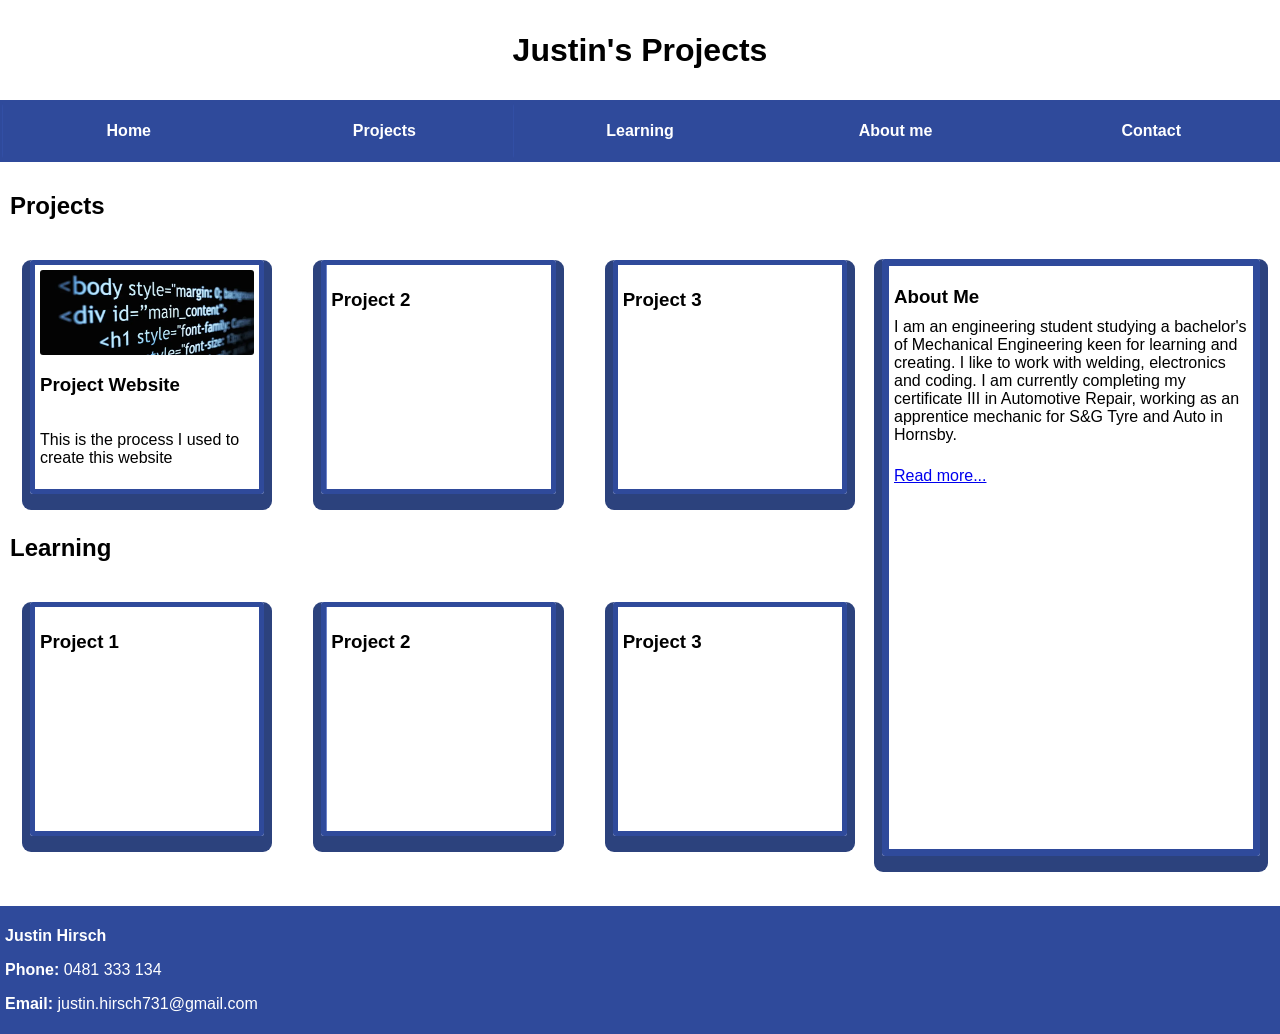
<file: index.html>
<!DOCTYPE html>
<html lang="en">
    <head>
        <meta charset="UTF-8">
        <meta http-equiv="refresh" content="0; url=./home/">
        <title>Redirecting...</title>
    </head>
    <body>
    </body>
</html>
</file>
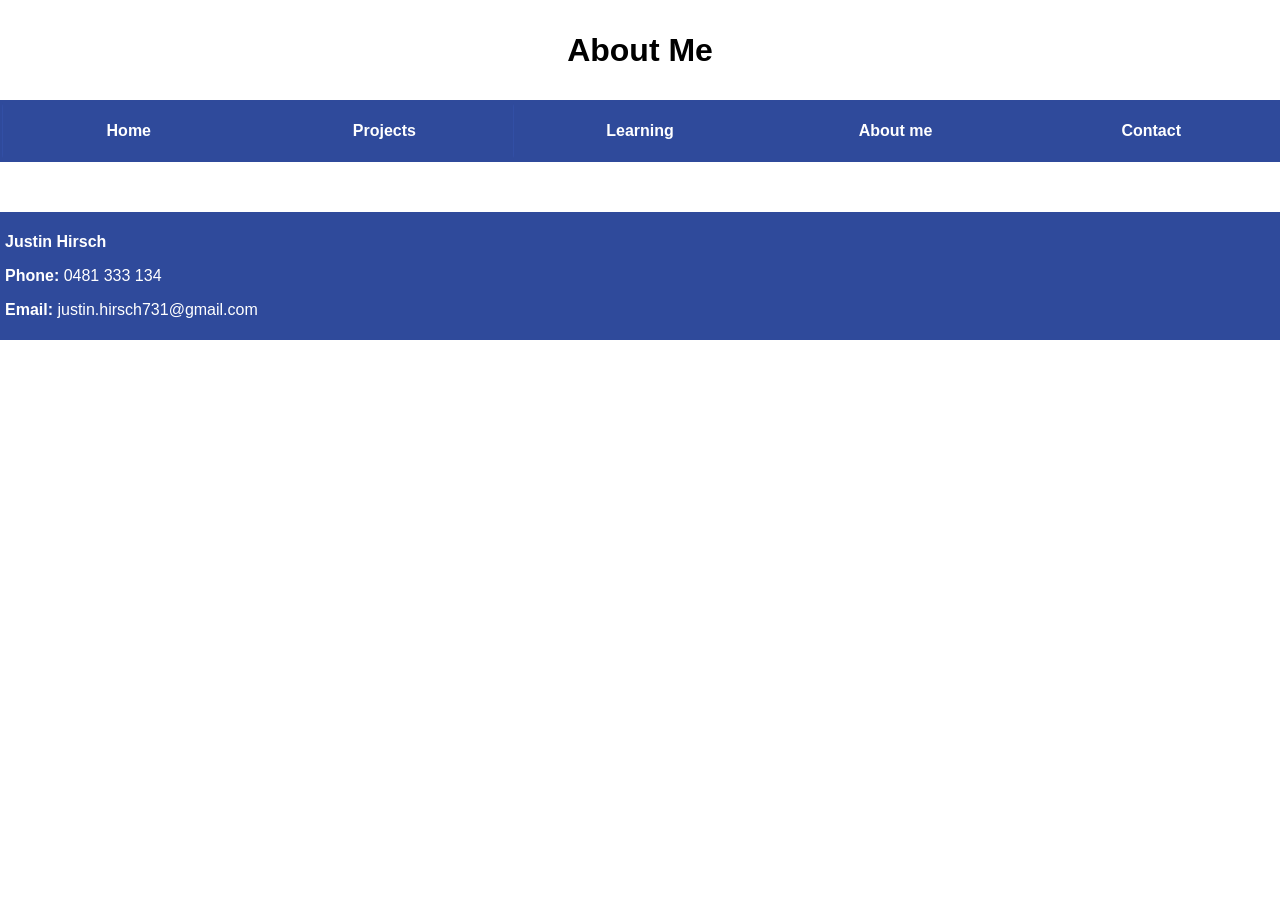
<file: aboutme/index.html>
<!DOCTYPE html>
<html lang="en">
    <head>
        <meta charset="UTF-8">
        <meta name="viewport" content="width=device-width, initial-scale=1.0">

        <link rel="stylesheet" href="../css/style.css">
        <title>Justin's Projects</title>
    </head>

    <body>
        <header>
            <h1 class="website_title">About Me</h1>
            <table class="navigation_bar">
                <tr>
                    <th><a href="../home/">Home</a></th>
                    <th><a href="../projects/">Projects</a></th>
                    <th><a href="../learning/">Learning</a></th>
                    <th><a href="../aboutme/">About me</a></th>
                    <th><a href="../contact/">Contact</a></th>
                </tr>
            </table>
        </header>

        <main>
            
        </main>

        <footer>
            <p><strong>Justin Hirsch</strong></p>
            <p><strong>Phone:</strong> 0481 333 134</p>
            <p><strong>Email:</strong> justin.hirsch731@gmail.com</p>
        </footer>
    </body>
</html>
</file>
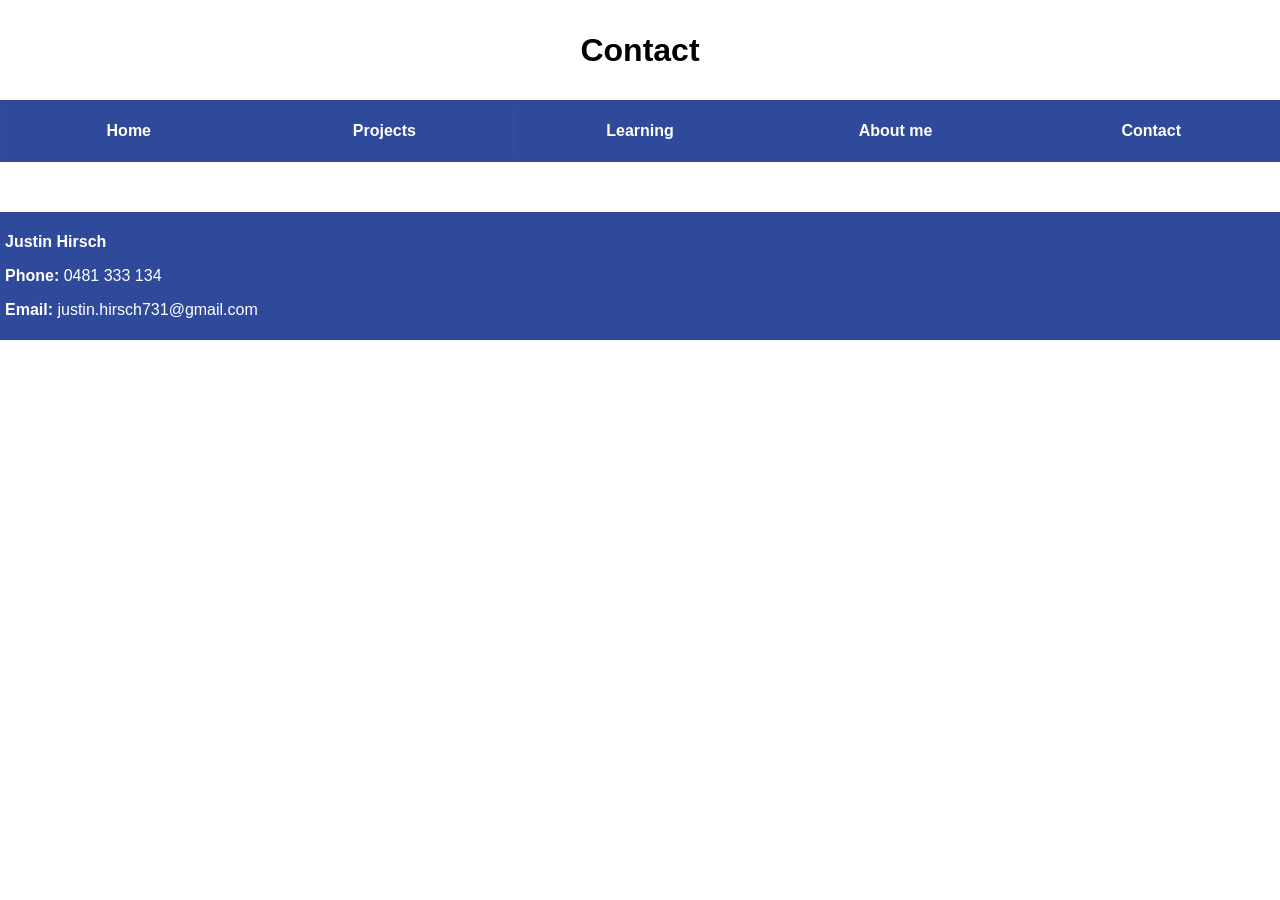
<file: contact/index.html>
<!DOCTYPE html>
<html lang="en">
    <head>
        <meta charset="UTF-8">
        <meta name="viewport" content="width=device-width, initial-scale=1.0">

        <link rel="stylesheet" href="../css/style.css">
        <title>Justin's Projects</title>
    </head>

    <body>
        <header>
            <h1 class="website_title">Contact</h1>
            <table class="navigation_bar">
                <tr>
                    <th><a href="../home/">Home</a></th>
                    <th><a href="../projects/">Projects</a></th>
                    <th><a href="../learning/">Learning</a></th>
                    <th><a href="../aboutme/">About me</a></th>
                    <th><a href="../contact/">Contact</a></th>
                </tr>
            </table>
        </header>

        <main>
            
        </main>

        <footer>
            <p><strong>Justin Hirsch</strong></p>
            <p><strong>Phone:</strong> 0481 333 134</p>
            <p><strong>Email:</strong> justin.hirsch731@gmail.com</p>
        </footer>
    </body>
</html>
</file>
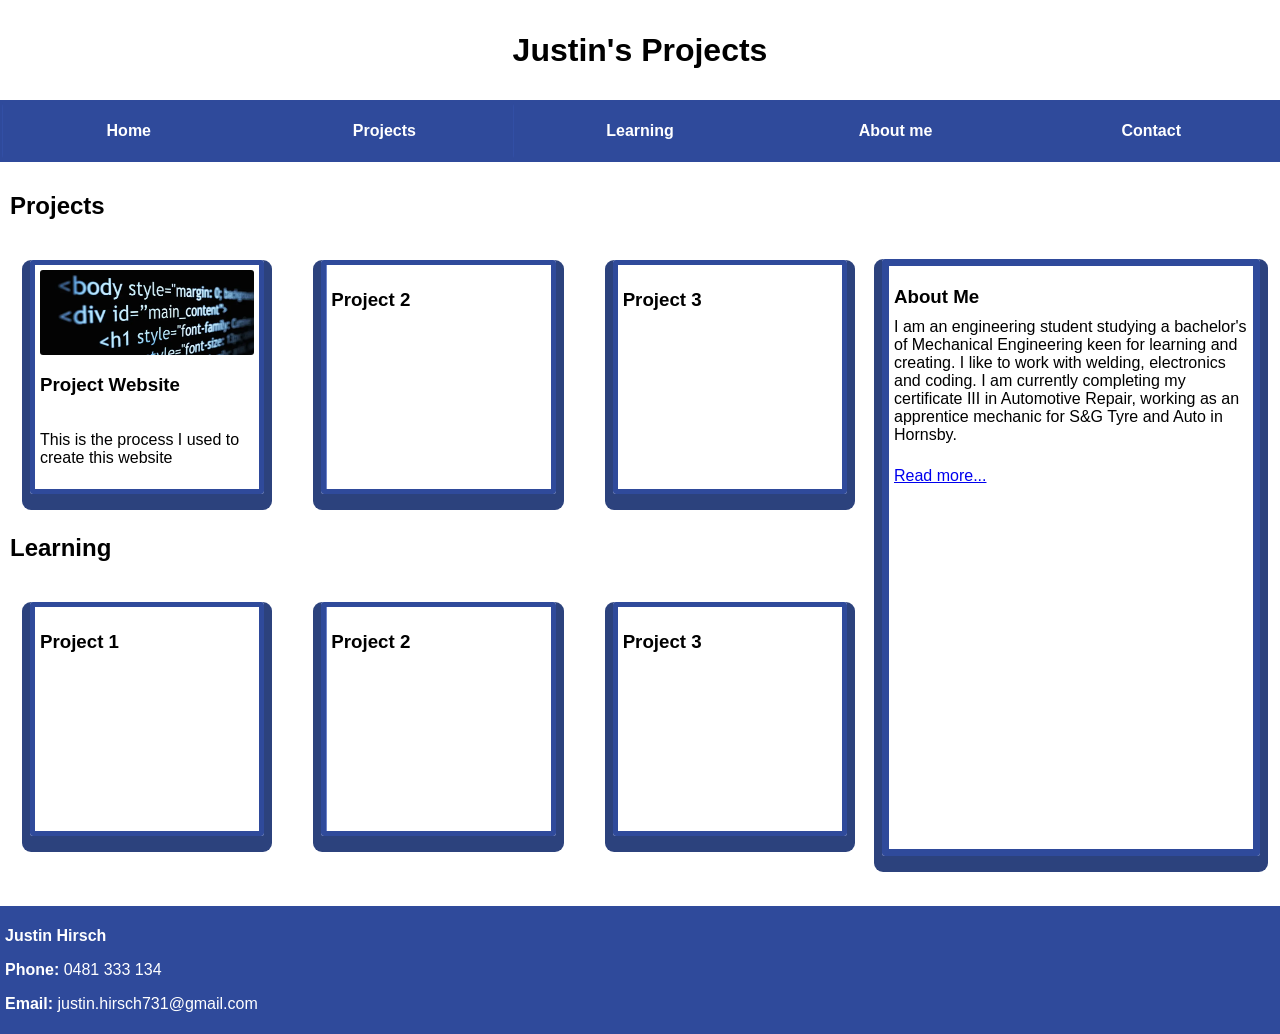
<file: home/index.html>
<!DOCTYPE html>
<html lang="en">
    <head>
        <meta charset="UTF-8">
        <meta name="viewport" content="width=device-width, initial-scale=1.0">

        <link rel="stylesheet" href="../css/style.css">
        <title>Justin's Projects</title>
    </head>

    <body>
        <header>
            <h1 class="website_title">Justin's Projects</h1>
            <table class="navigation_bar">
                <tr>
                    <th><a href="../home/">Home</a></th>
                    <th><a href="../projects/">Projects</a></th>
                    <th><a href="../learning/">Learning</a></th>
                    <th><a href="../aboutme/">About me</a></th>
                    <th><a href="../contact/">Contact</a></th>
                </tr>
            </table>
        </header>

        <main class="home_page_layout">
            <div class="home_main_layout">
                <h2>Projects</h2>
                <div class="home_projects">
                    <div class="project" id="project1">
                        <img class="project_image" src="../projects/resources/project_website/project_card_photo.webp" alt="">
                        <h3>Project Website</h3>
                        <p>This is the process I used to create this website</p>
                    </div>
                    <div class="project" id="project2">
                        <h3>Project 2</h3>
                    </div>
                    <div class="project" id="project3">
                        <h3>Project 3</h3>
                    </div>
                </div>

                <h2>Learning</h2>
                <div class="home_learning">
                    <div class="project" id="learning1">
                        <h3>Project 1</h3>
                    </div>
                    <div class="project" id="learning2">
                        <h3>Project 2</h3>
                    </div>
                    <div class="project" id="learning3">
                        <h3>Project 3</h3>
                    </div>
                </div>
            </div>

            <div class="aboutme_box">
                    <h3>About Me</h3>
                    <p>
                        I am an engineering student studying a bachelor's of Mechanical Engineering keen for learning and creating. 
                        I like to work with welding, electronics and coding. 
                        I am currently completing my certificate III in Automotive Repair, working as
                        an apprentice mechanic for S&G Tyre and Auto in Hornsby.
                    </p>
                    <br>
                    <a href="../aboutme/">Read more...</a>
            </div>
        </main>

        <footer>
            <p><strong>Justin Hirsch</strong></p>
            <p><strong>Phone:</strong> 0481 333 134</p>
            <p><strong>Email:</strong> justin.hirsch731@gmail.com</p>
        </footer>
    </body>
</html>
</file>
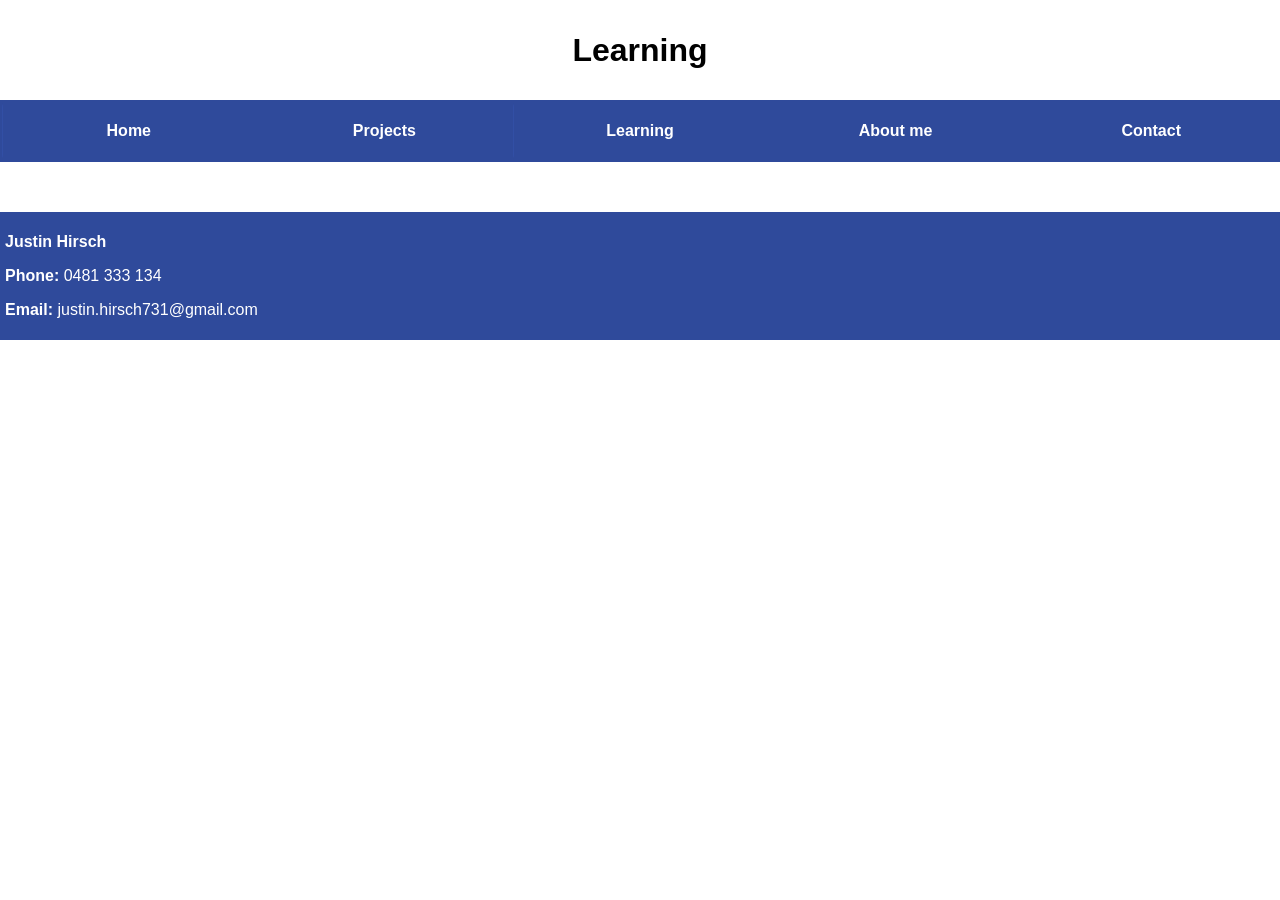
<file: learning/index.html>
<!DOCTYPE html>
<html lang="en">
    <head>
        <meta charset="UTF-8">
        <meta name="viewport" content="width=device-width, initial-scale=1.0">

        <link rel="stylesheet" href="../css/style.css">
        <title>Justin's Projects</title>
    </head>

    <body>
        <header>
            <h1 class="website_title">Learning</h1>
            <table class="navigation_bar">
                <tr>
                    <th><a href="../home/">Home</a></th>
                    <th><a href="../projects/">Projects</a></th>
                    <th><a href="../learning/">Learning</a></th>
                    <th><a href="../aboutme/">About me</a></th>
                    <th><a href="../contact/">Contact</a></th>
                </tr>
            </table>
        </header>

        <main>
            
        </main>

        <footer>
            <p><strong>Justin Hirsch</strong></p>
            <p><strong>Phone:</strong> 0481 333 134</p>
            <p><strong>Email:</strong> justin.hirsch731@gmail.com</p>
        </footer>
    </body>
</html>
</file>
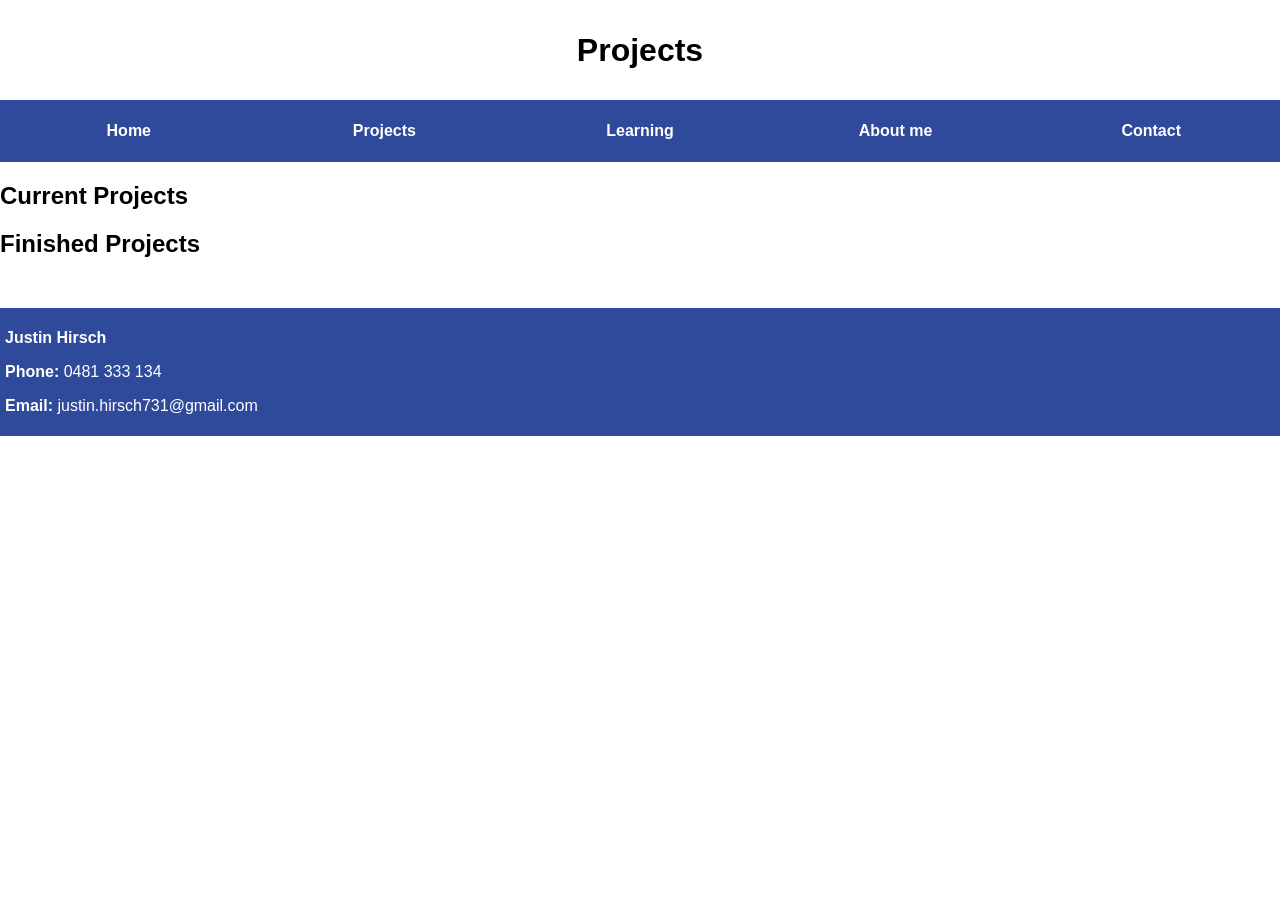
<file: projects/index.html>
<!DOCTYPE html>
<html lang="en">
    <head>
        <meta charset="UTF-8">
        <meta name="viewport" content="width=device-width, initial-scale=1.0">

        <link rel="stylesheet" href="../css/style.css">
        <title>Justin's Projects</title>
    </head>

    <body>
        <header>
            <h1 class="website_title">Projects</h1>
            <table class="navigation_bar">
                <tr>
                    <th><a href="../home/">Home</a></th>
                    <th><a href="../projects/">Projects</a></th>
                    <th><a href="../learning/">Learning</a></th>
                    <th><a href="../aboutme/">About me</a></th>
                    <th><a href="../contact/">Contact</a></th>
                </tr>
            </table>
        </header>

        <main>
            <div class="current_projects">
                <h2>Current Projects</h2>
            </div>
            <div class="finished_projects">
                <h2>Finished Projects</h2>
            </div>
        </main>

        <footer>
            <p><strong>Justin Hirsch</strong></p>
            <p><strong>Phone:</strong> 0481 333 134</p>
            <p><strong>Email:</strong> justin.hirsch731@gmail.com</p>
        </footer>
    </body>
</html>
</file>
<file: css/style.css>
:root {
    --main-color: rgb(47, 74, 155);
    --hover-color: rgb(56, 87, 182);
    --active-color: rgb(42, 66, 137);
    --shadow-color: rgb(44, 66, 125);
}

/*Global*/
* {
    box-sizing: border-box;
}

body {
    margin: 0px;
    font-family: Arial, Helvetica, sans-serif;
    overflow-x: hidden;
}

.navigation_bar {
    background-color: var(--main-color);
    color: white;
    table-layout: fixed;

    width: 100%;
    margin-top: 0;
}

.navigation_bar th {
    padding: 0px 0px;
    border-radius: 5px;
    position: relative;
    overflow: hidden;
}

.navigation_bar th::before {
    content: "";
    inset: 0;
    position: absolute;
    background-color: var(--hover-color);
    transform: translateX(-100%);
    transition: 0.3s ease;
    z-index: 0;
}

.navigation_bar th:hover::before {
    transform: translateX(0);
}

.navigation_bar th > * {
    position: relative;
    z-index: 1;
}

.navigation_bar th:active {
    background-color: var(--active-color);
    border-radius: 10px;
}

.navigation_bar th a {
    color: white;
    text-decoration: none;
    display: flex;
    min-height: 58px;
    align-items: center;
    justify-content: center;
}

.website_title {
    display: flex;
    justify-content: center;
    align-items: center; 
    margin: 0px;
    height: 100px;
}

.project {
    display: flex;
    flex-direction: column;
    align-items: left;
    justify-content: top;
    border: 5px solid var(--main-color);
    border-radius: 3px;
    aspect-ratio: 1/1;
    box-shadow: 0px 8px 0px 8px var(--shadow-color);
    margin: 20px;
    position: relative;
    overflow: hidden;
    padding: 5px;
}

.project::before {
    content: "";
    inset: 0;
    position: absolute;
    background-color: var(--hover-color);
    transform: translateX(-100%);
    transition: 0.3s ease;
    opacity: 0.9;
    z-index: 1;
}

.project:hover::before {
    transform: translateX(0);
}

.project > * {
    position: relative;
    z-index: 0;
}

.project_image{
    height: 40%;
    border-radius: 3px;
}

footer {
    background-color: var(--main-color);
    color: white;
    margin-top: 50px;
    margin-bottom: 0;
    min-height: 80px;
    padding: 5px 5px;
}

/* Home */
.home_page_layout{
    display: grid;
    grid-template-columns: 1fr 30%;
    gap: 2%;
    margin-bottom: 30px;
    margin: 10px;
}

.home_projects, .home_learning {
    display: grid;
    grid-template-columns: 1fr 1fr 1fr;
    gap: 2%;
}

.aboutme_box {
    position: sticky;
    border: 7px solid var(--main-color);
    border-radius: 3px;
    box-shadow: 0px 8px 0px 8px var(--shadow-color);
    margin-top: 87px;
    padding-bottom: 20px;
    top: 20px;
    right: 20px;
    max-height: fit-content;
}

.aboutme_box h3{
    margin: 20px 5px 10px 5px;
}

.aboutme_box p {
    margin: 5px;
}

.aboutme_box a {
    margin: 5px;
}

/* Mobile */
@media (max-width: 750px) {
    .home_page_layout {
        grid-template-columns: 1fr;
    }

    .home_projects, .home_learning {
        grid-template-columns: 1fr;
    }

    .aboutme_box {
        position: static;
        margin: 10px 10px;
    }

    footer {
        margin-top: 100px;
    }
}
</file>
